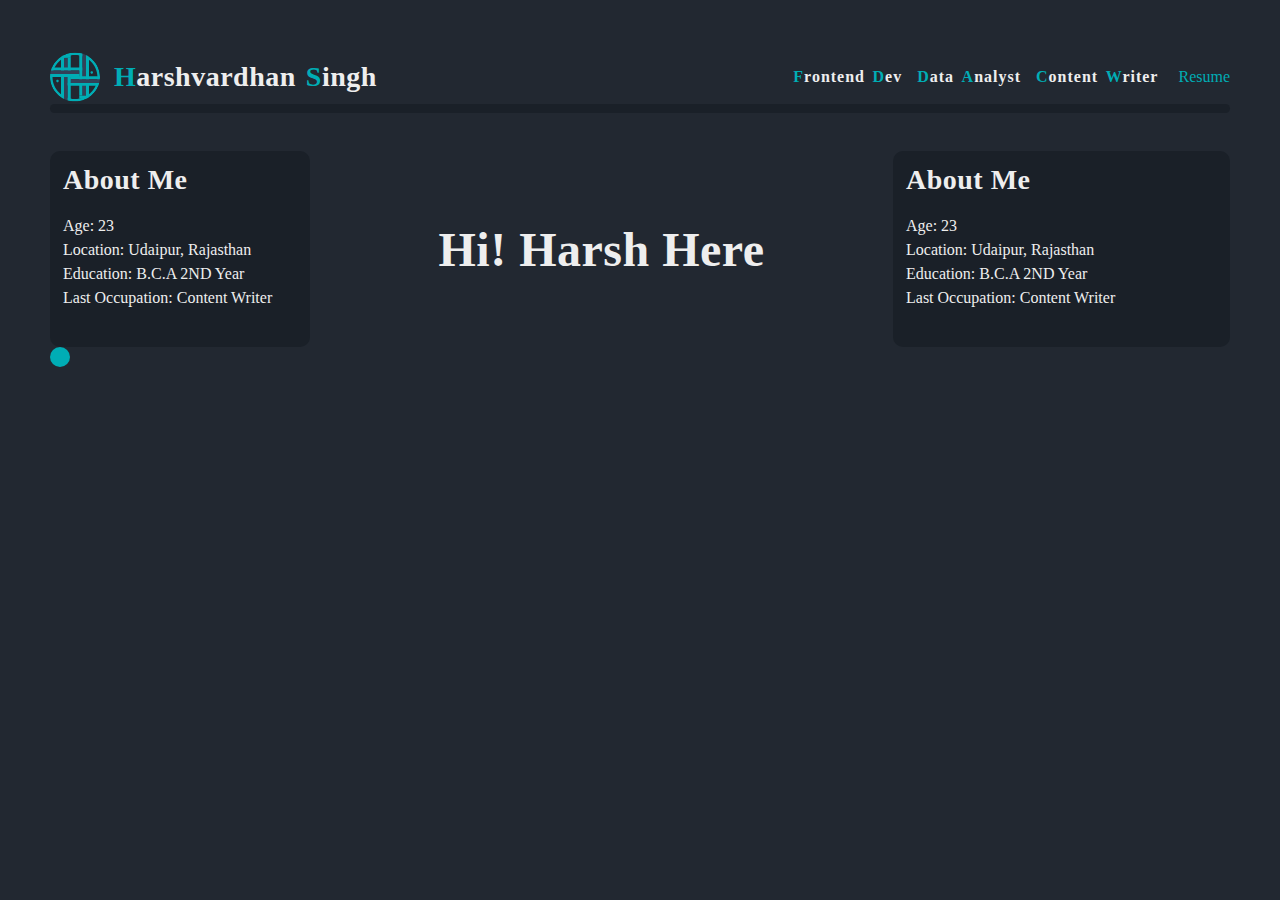
<file: Project/Project.html>
<!DOCTYPE html>
<html lang="en">
<head>
    <meta charset="UTF-8">
    <meta name="viewport" content="width=device-width, initial-scale=1.0">
    <title>Harshvardhan-CV</title>
    <link rel="stylesheet" href="Project_elements.css">
    <link rel="stylesheet" href="Typography.css">
</head>
<body>
    <section class="nav">
        <!--Left Side-->
        <div style="display: flex; align-items: center;">
            <img src="Logo 1.svg" alt="Logo" id="logo">
            <h3 style="margin-left: 14px; display: flex;"><span style="color: var(--accent);"><h3>H</h3></span>arshvardhan <span style="color: var(--accent); margin-left: 10px;"><h3>S</h3></span>ingh</h3>
        </div>
        <!--Right Side-->
        <div style="display: flex; align-items: center; height: 16px;">
            <a href="#" class="nav-icons"><span style="color: var(--accent);">F</span>rontend <span style="color: var(--accent); margin-left: 2.5px;">D</span>ev</a>
            <a href="#" class="nav-icons"><span style="color: var(--accent); margin-left: 15px;">D</span>ata <span style="color: var(--accent); margin-left: 2.5px;">A</span>nalyst</a>
            <a href="#" class="nav-icons"><span style="color: var(--accent); margin-left: 15px;">C</span>ontent <span style="color: var(--accent); margin-left: 2.5px;">W</span>riter</a>
            <a href="#" style="margin-left: 20px; color: var(--accent);"><p>Resume</p></a>
        </div>
    </section>
    <div class="divider"></div>
    <section class="info-into-links">
        <div class="card" style="width: 260px; height: 196px;">
            <h3 style="margin-bottom: 18px;">About Me</h3>
            <p>Age: 23</p>
            <p>Location: Udaipur, Rajasthan</p>
            <p>Education: B.C.A 2ND Year</p>
            <p>Last Occupation: Content Writer</p>
        </div>
        <div class="intro">
            <h1>Hi! Harsh Here</h1>
        </div>
        <div class="card" style="width: 337px; height: 196px;">
            <h3 style="margin-bottom: 18px;">About Me</h3>
            <p>Age: 23</p>
            <p>Location: Udaipur, Rajasthan</p>
            <p>Education: B.C.A 2ND Year</p>
            <p>Last Occupation: Content Writer</p>
        </div>
    </section>
    <div class="circle-pin"></div>
</body>
</html>
</file>
<file: Project/Project_elements.css>
*{
    padding: 0px;
    margin: 0px;
    box-sizing: border-box;

    --background: #222831;
    --text: #eeeeee;
    --accent: #00ADB5;
    --card-background: #1A2028;

}
body{
    font-family: 'Roboto', sans-serif;
    background-color: var(--background);
    color: var(--text);
    height: 100vh;
    padding: 50px;
}
a{
    text-decoration: none;
    color: var(--text);
}


.card{
    background-color: var(--card-background);
    border-radius: 10px;
    padding: 13px;
}
.nav{
    height: 54px;
    width: 100%;
    display: flex;
    align-items: center;
    justify-content: space-between;
}
.divider{
    height: 9px;
    width: 100%;
    background-color: var(--card-background);
    border-radius: 100px;
    margin-bottom: 38px;
}
#logo{
    height: 50px;
    width: 50px;
}
.info-into-links{
    display: flex;
    align-items: center;
    justify-content: space-between;
}



.circle-pin{
    width: 20px;
    height: 20px;
    border-radius: 50%;
    background-color: var(--accent);
    display: inline-block;
    margin-right: 10px;
}
</file>
<file: Project/Typography.css>
*{
    font-size: 16px;
}
h1{
    font-size: 3rem;
    font-weight: 700;
    letter-spacing: 0.5px;
    font-family: poppins;
}

h3{
    font-size: 1.75rem;
    font-weight: 700;
    letter-spacing: 0.5px;
    font-family: poppins;
}
p{
    font-size: 1rem;
    font-weight: 500;
    line-height: 1.5;
    font-family: roboto;
}

.nav-icons{
    font-size: 1rem;
    font-weight: 600;
    letter-spacing: 1px;
    font-family: montserrat;
}
</file>
